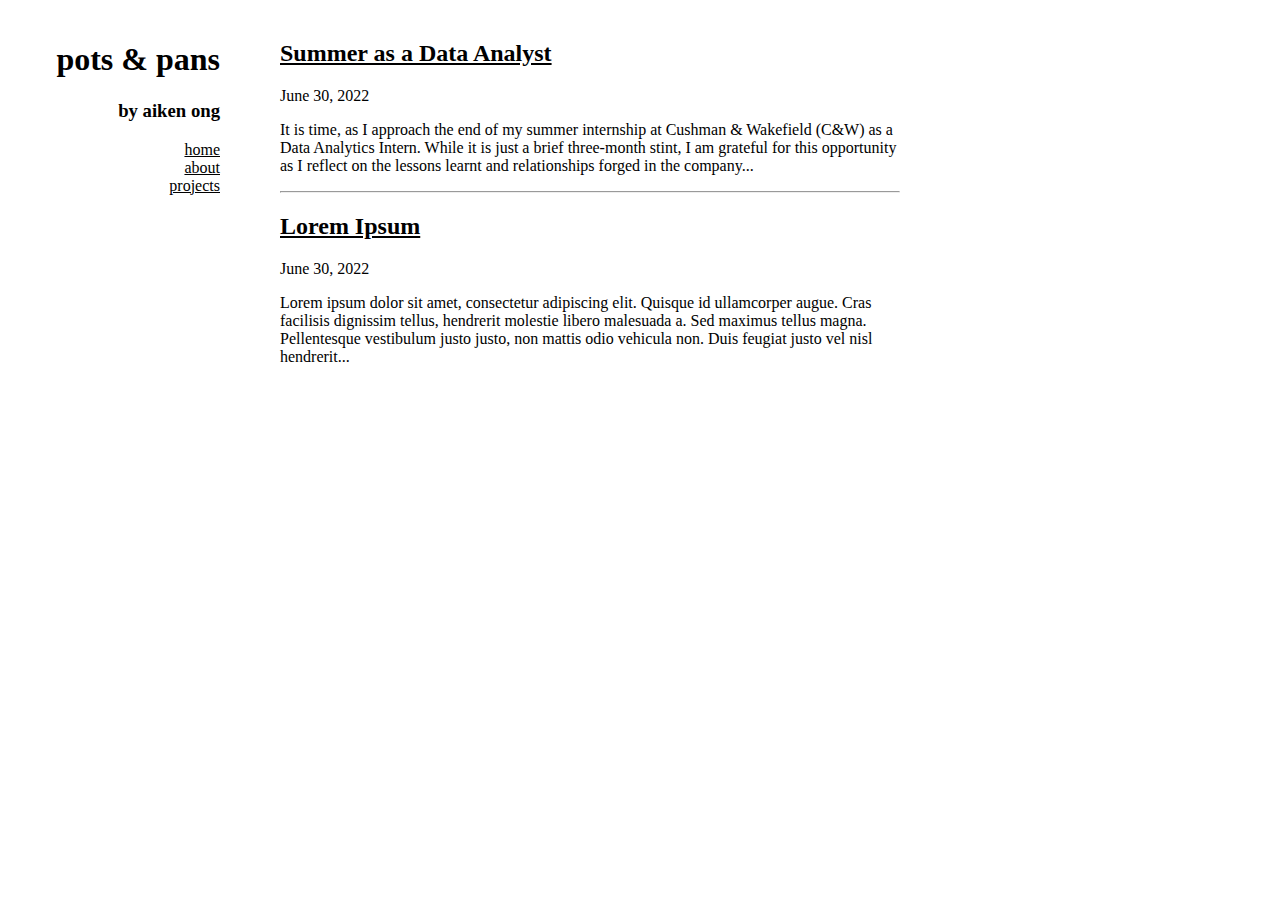
<file: index.html>
<!DOCTYPE html>
<html>
<head>
    <title>aiken ong</title>
    <meta charset="utf-8">
    <link rel="stylesheet" type="text/css" href="style.css">
</head>

<body>

    <div id="main">

        <div id="nav">
            <h2>pots & pans</h2>
            <h4>by aiken ong</h4>
            <ul>
                <li><a href="#">home</a></li>
                <li><a href="about.html">about</a></li>
                <li><a href="projects.html">projects</a></li>
            </ul>

        </div>

        <div class="post-preview">
            <h2><a href="summerinternCW.html">Summer as a Data Analyst</a></h2>
            <div class="post-info">
                June 30, 2022
            </div>
            <div class="post-preview-body">
                <p>It is time, as I approach the end of my summer internship at Cushman & Wakefield (C&W) as a Data Analytics Intern. While it is just a brief three-month stint, I am grateful for this opportunity as I reflect on the lessons learnt and relationships forged in the company...</p>        
            </div>
        </div>
        <hr>
        <div class="post-preview">
            <h2><a href="#">Lorem Ipsum</a></h2>
            <div class="post-info">
                June 30, 2022
            </div>
            <div class="post-preview-body">
                <p>Lorem ipsum dolor sit amet, consectetur adipiscing elit. Quisque id ullamcorper augue. Cras facilisis dignissim tellus, hendrerit molestie libero malesuada a. Sed maximus tellus magna. Pellentesque vestibulum justo justo, non mattis odio vehicula non. Duis feugiat justo vel nisl hendrerit...</p>        
            </div>
        </div>

    </div>

    <div id="sidebar">
        <h1>pots & pans</h1>
        <h3>by aiken ong</h3>

        <ul>
            <li><a href="#">home</a></li>
            <li><a href="about.html">about</a></li>
            <li><a href="projects.html">projects</li>
        </ul>
            
    </div>

</body>
</html>
</file>
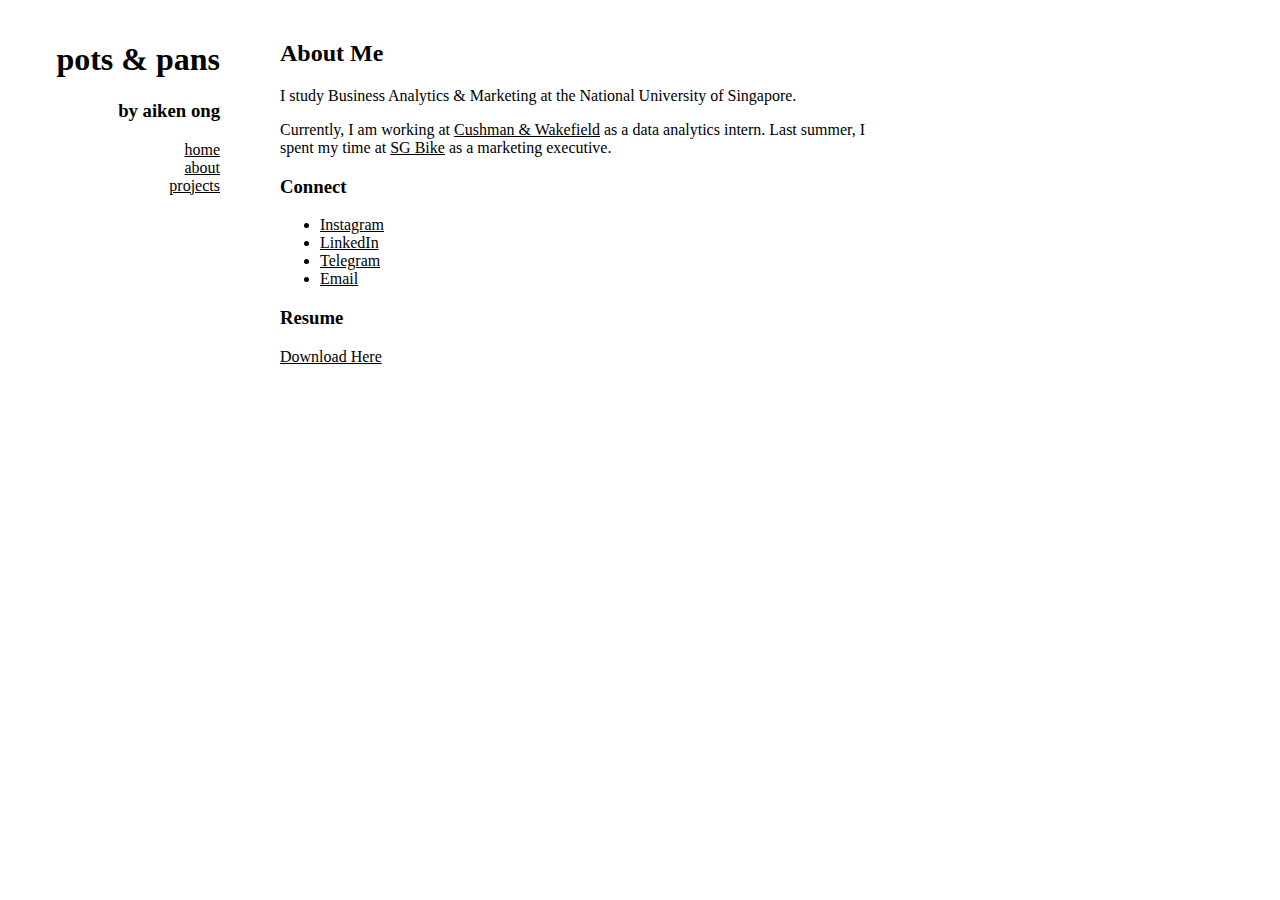
<file: about.html>
<!DOCTYPE html>
<html>
<head>
    <title>aiken ong</title>
    <meta charset="utf-8">
    <link rel="stylesheet" type="text/css" href="style.css">
</head>

<body>

    <div id="main">

        <div id="nav">
            <h2>pots & pans</h2>
            <h4>by aiken ong</h4>
            <ul>
                <li><a href="index.html">home</a></li>
                <li><a href="#">about</a></li>
                <li><a href="projects.html">projects</a></li>
            </ul>

        </div>

        <div id="about">
            <h2>About Me</h2>
            <p>I study Business Analytics & Marketing at the National University of Singapore.</p>
            <p>Currently, I am working at <a href="https://www.cushmanwakefield.com/en/singapore" target="_blank">Cushman & Wakefield</a> as a data analytics intern. Last summer, I spent my time at <a href="https://www.sgbike.com.sg/" target="_blank">SG Bike</a> as a marketing executive.</p>
        
            <h3>Connect</h3>

            <ul>
                <li><a href="https://www.instagram.com/aekinong" target="_blank">Instagram</a></li>
                <li><a href="https://sg.linkedin.com/in/aikenong" target="_blank">LinkedIn</a></li>
                <li><a href="https://t.me/aikenong" target="_blank">Telegram</a></li>
                <li><a href="mailto:aiken.ong@u.nus.edu" target="_blank">Email</a></li>
            </ul>

            <h3>Resume</h3>
            <a href="/Ong Hao Ting Aiken_Resume.pdf" download="Ong Hao Ting Aiken_Resume">Download Here</a>
            
            </ul>
        </div>

    </div>

    <div id="sidebar">
        <h1>pots & pans</h1>
        <h3>by aiken ong</h3>

        <ul>
            <li><a href="index.html">home</a></li>
            <li><a href="#">about</a></li>
            <li><a href="projects.html">projects</a></li>
        </ul>
            
    </div>

</body>
</html>
</file>
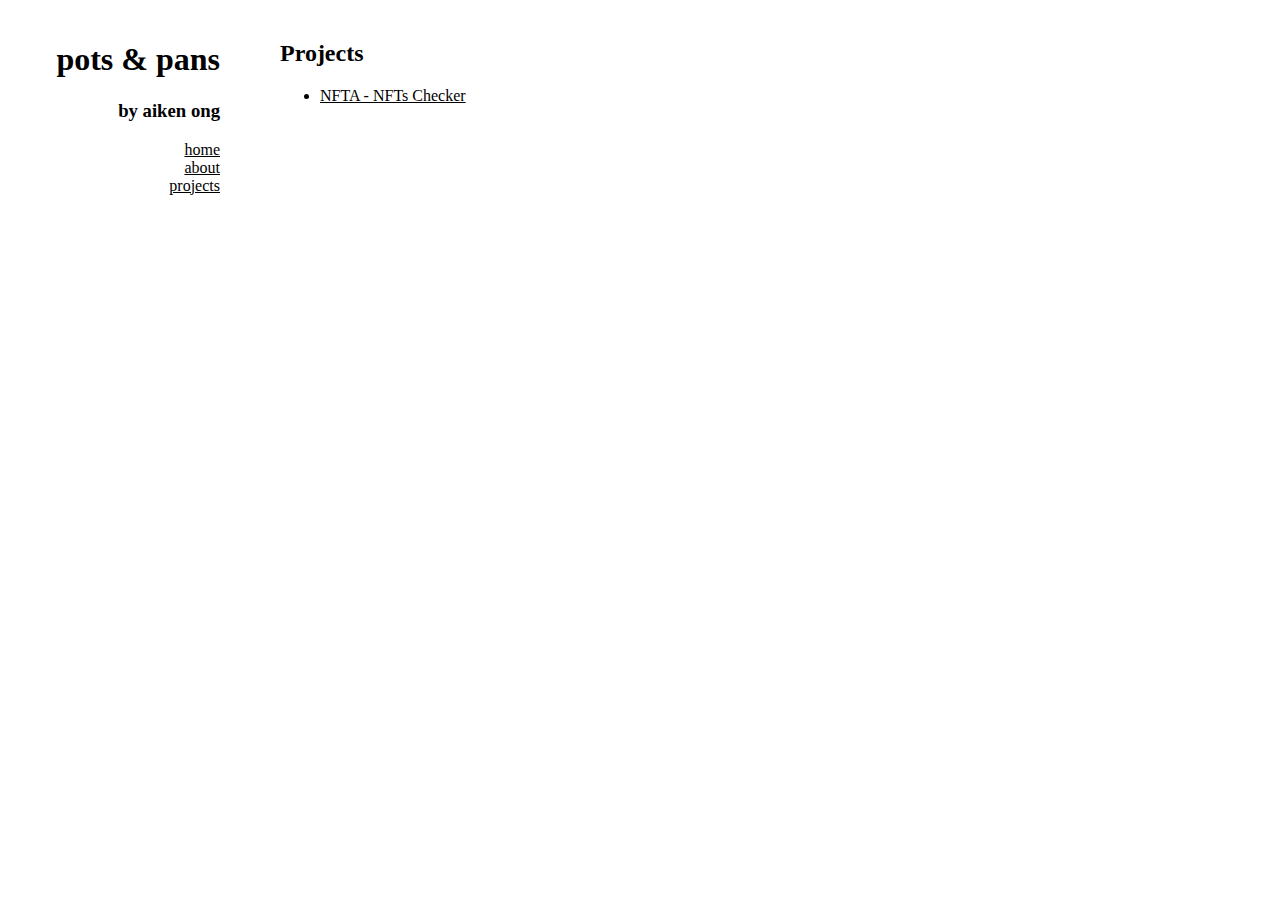
<file: projects.html>
<!DOCTYPE html>
<html>
<head>
    <title>aiken ong</title>
    <meta charset="utf-8">
    <link rel="stylesheet" type="text/css" href="style.css">
</head>

<body>

    <div id="main">

        <div id="nav">
            <h2>pots & pans</h2>
            <h4>by aiken ong</h4>
            <ul>
                <li><a href="index.html">home</a></li>
                <li><a href="about.html">about</a></li>
                <li><a href="#">projects</a></li>
            </ul>

        </div>

        <div id="projects">
            <h2>Projects</h2>
            <ul>
                <li><a href="https://nfta.shinyapps.io/NFTA/" target="_blank">NFTA - NFTs Checker</a></li>
            </ul>
            
            
        </div>

    </div>

    <div id="sidebar">
        <h1>pots & pans</h1>
        <h3>by aiken ong</h3>

        <ul>
            <li><a href="index.html">home</a></li>
            <li><a href="about.html">about</a></li>
            <li><a href="#">projects</a></li>
        </ul>
            
    </div>

</body>
</html>
</file>
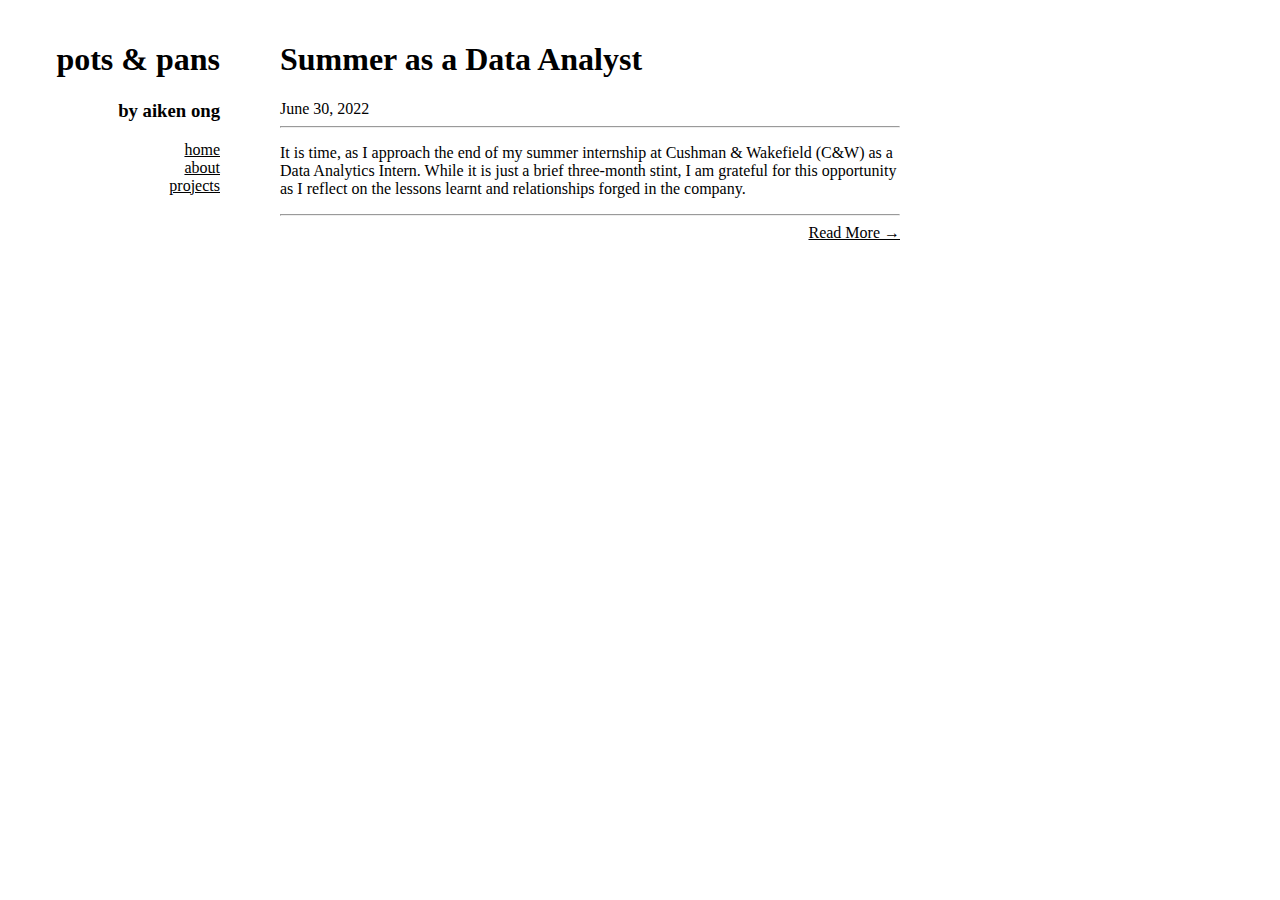
<file: summerinternCW.html>
<!DOCTYPE html>
<html>
<head>
    <title>aiken ong</title>
    <meta charset="utf-8">
    <link rel="stylesheet" type="text/css" href="style.css">
</head>

<body>

    <div id="main">

        <div id="nav">
            <h2>pots & pans</h2>
            <h4>by aiken ong</h4>
            <ul>
                <li><a href="index.html">home</a></li>
                <li><a href="about.html">about</a></li>
                <li><a href="projects.html">projects</a></li>
            </ul>

        </div>

        <div class="post">
            <h1>Summer as a Data Analyst</h1>
            <div class="post-info">
                June 30, 2022
            </div>
            <hr>
            <div class="post-body">
                <p>It is time, as I approach the end of my summer internship at Cushman & Wakefield (C&W) as a Data Analytics Intern. While it is just a brief three-month stint, I am grateful for this opportunity as I reflect on the lessons learnt and relationships forged in the company.</p>        
            </div>       
        </div>
        <hr>
        <div id="read">
            <a href="index.html">Read More &#8594</a>
        </div>
        

    </div>

    <div id="sidebar">
        <h1>pots & pans</h1>
        <h3>by aiken ong</h3>

        <ul>
            <li><a href="index.html">home</a></li>
            <li><a href="about.html">about</a></li>
            <li><a href="projects.html">projects</li>
        </ul>
            
    </div>

</body>
</html>
</file>
<file: style.css>
#main,
#sidebar {
  position: absolute;
  top: 20px;
}

#main {
  left: 280px;
  width: 620px;
}

#sidebar {
  left: 20px;
  width: 200px;
  padding-right: 20px;
  text-align: right;
}

#sidebar ul {
  list-style-type: none;
}

#nav {
  display: none;
  margin-bottom: 20px;
  text-align: left;
}

#nav ul{
  padding-left:0px;
}

#nav li {
  display: inline;
  margin-right: 10px;
}

@media only screen and (max-width: 700px) {
  #nav {
    display: block;
    border-bottom: 1px solid rgba(0, 0, 0, 0.2);
  }

  #sidebar {
    display: none;
  }

  #main {
    left: 15px;
    width: calc(100% - 30px);
  }
}

a {
  color: black;
}

#read {
  text-align: right;
}
</file>
